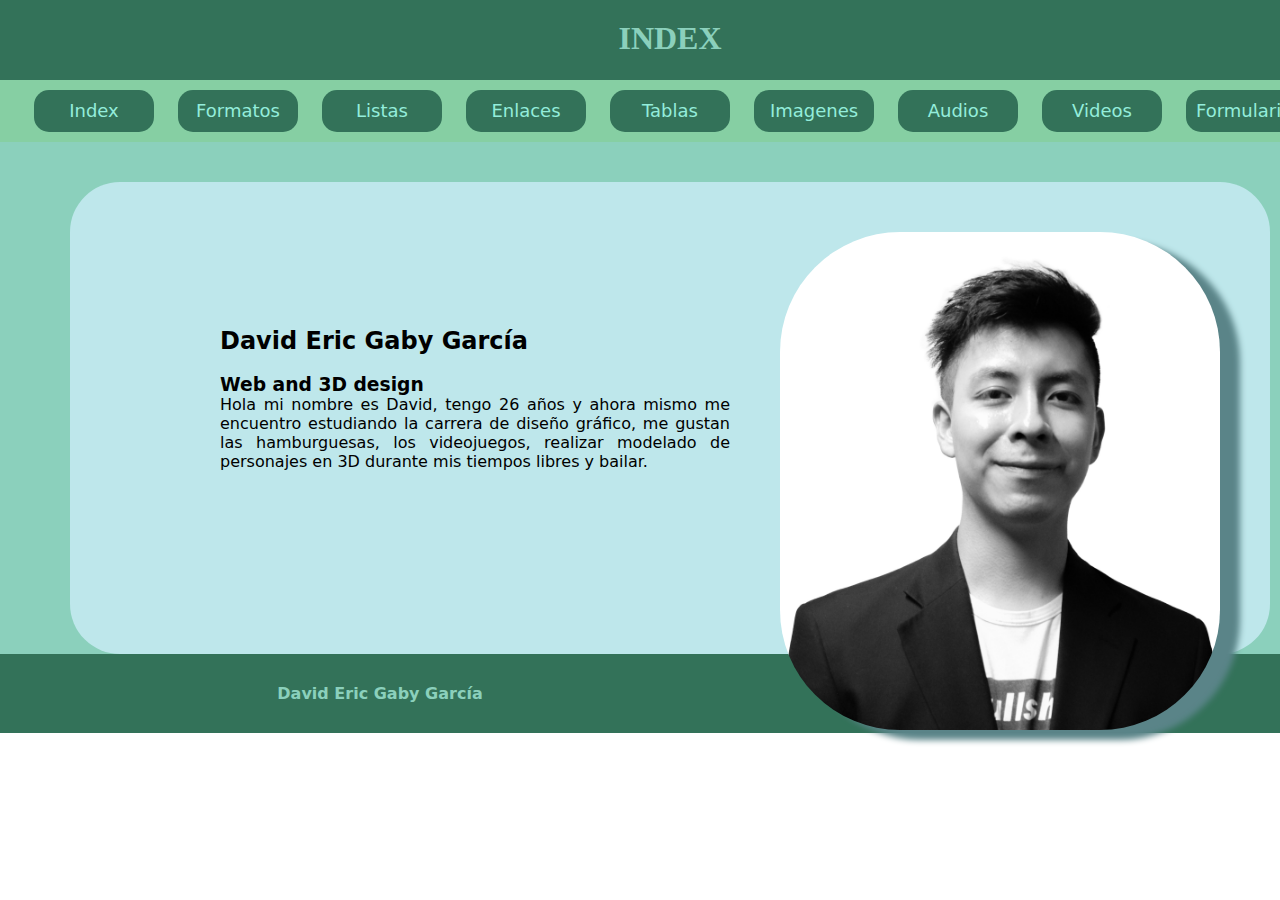
<file: index.html>
<!doctype html>
<html>
<head>
<meta charset="utf-8">
<title>Index</title>
	<link href="css/style_page.css" rel="stylesheet" type="text/css">
</head>
<body>
	<header>
		<h1>INDEX</h1>
	</header>
	<main>
		<nav>
		<ul id="menu_ext">
				<li><a href="index.html" class="menuf">Index</a></li>
		  		<li><a href="html/Formatos_texto.html#formatos"  class="menuf">Formatos</a></li>
				<li><a href="html/Listas.html#listas"  class="menuf">Listas</a></li>
				<li><a href="html/Enlaces.html#enlaces"  class="menuf">Enlaces</a></li>
				<li><a href="html/Tablas.html#tablas" class="menuf">Tablas</a></li>
				<li><a href="html/Imagenes.html#imagenes" class="menuf">Imagenes</a></li>
				<li><a href="html/Audios.html#audios" class="menuf">Audios</a></li>
				<li><a href="html/Videos.html#videos" class="menuf">Videos</a></li>
				<li><a href="html/Formularios.html" class="menuf">Formularios</a></li>
			</ul>
		</nav>
		<a name="index"></a>
		<section class="box_1">
			<img src="imagenes/yo.jpg" id="yo" alt="Imagen en blanco y negro de David sonriendo">
			<br>
			<br>
			<br>
			<br>
			<br>
			
			<h2 class="descripcion">David Eric Gaby García</h2>
			
			<br>
			<h3 class="descripcion">Web and 3D design</h3>
			<p class="descripcion">
				Hola mi nombre es David, tengo 26 años y ahora mismo me encuentro estudiando la carrera de diseño gráfico, me gustan las hamburguesas, los videojuegos, realizar modelado de personajes en 3D durante mis tiempos libres y bailar.
			</p>
			<br>
			<br>
			<br>
			<br>
			<br>
			<br>
			<br>
			
		</section>
		
		<footer>
			<p>
				<b>David Eric Gaby García</b>
			</p>
		</footer>
	</main>
</body>
</html>
</file>
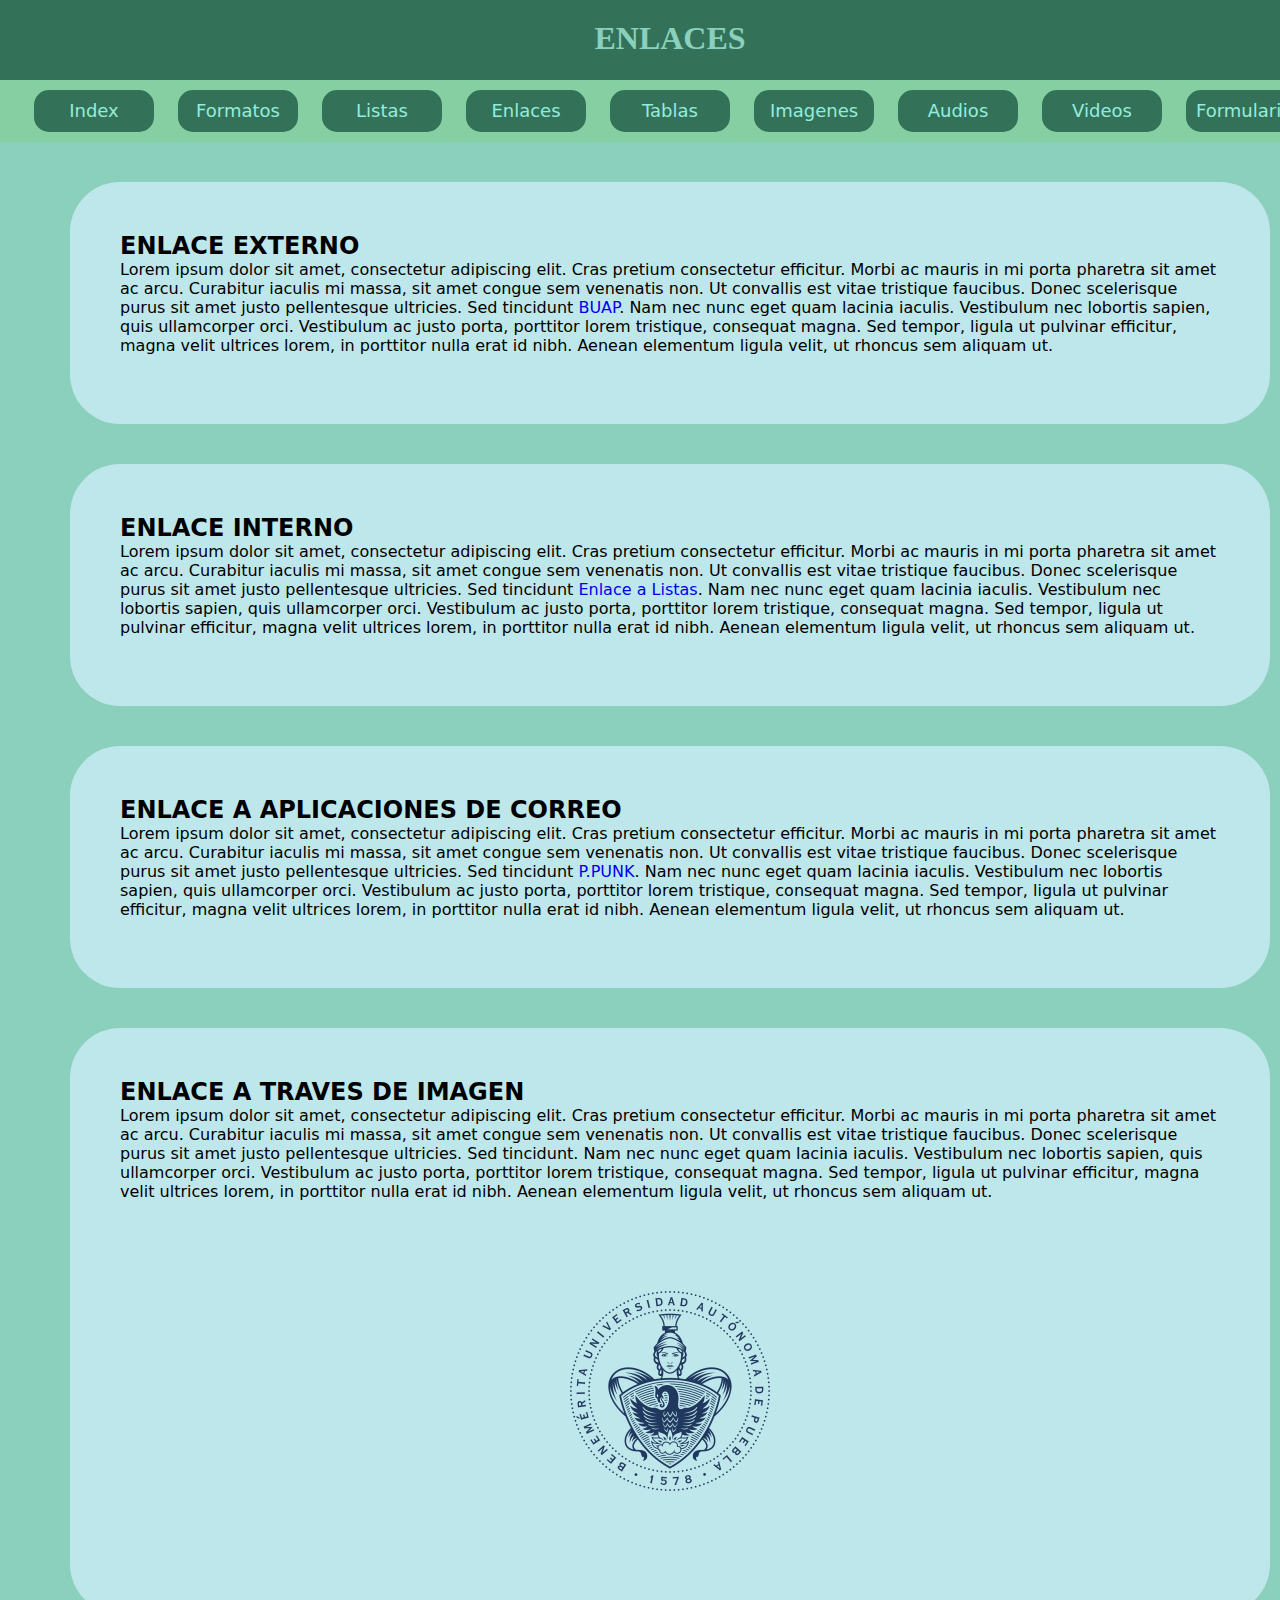
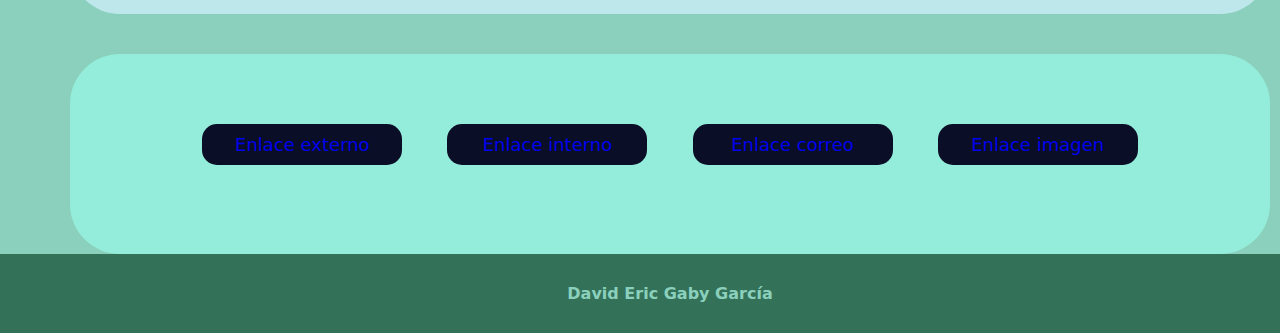
<file: html/Enlaces.html>
<!doctype html>
<html>
<head>
<meta charset="utf-8">
<title>Enlaces</title>
<link href="../css/style_page.css" rel="stylesheet" type="text/css">
</head>

<body>
	<a name="enlaces"></a>
	<header>
	<h1>ENLACES</h1>
	</header>
	<main>
		<nav>
			<ul id="menu_ext">
				<li><a href="../index.html" class="menuf">Index</a></li>
		  		<li><a href="../html/Formatos_texto.html#formatos"  class="menuf">Formatos</a></li>
				<li><a href="../html/Listas.html#listas"  class="menuf">Listas</a></li>
				<li><a href="../html/Enlaces.html#enlaces"  class="menuf">Enlaces</a></li>
				<li><a href="../html/Tablas.html#tablas" class="menuf">Tablas</a></li>
				<li><a href="../html/Imagenes.html#imagenes" class="menuf">Imagenes</a></li>
				<li><a href="../html/Audios.html#audios" class="menuf">Audios</a></li>
				<li><a href="../html/Videos.html#videos" class="menuf">Videos</a></li>
				<li><a href="../html/Formularios.html" class="menuf">Formularios</a></li>
			</ul>
		</nav>
		<a name="ext"></a>
		<section class="box_1">
			<h2>ENLACE EXTERNO</h2>
			<p>
				Lorem ipsum dolor sit amet, consectetur adipiscing elit. Cras pretium consectetur efficitur. Morbi ac mauris in mi porta pharetra sit amet ac arcu. Curabitur iaculis mi massa, sit amet congue sem venenatis non. Ut convallis est vitae tristique faucibus. Donec scelerisque purus sit amet justo pellentesque ultricies. Sed tincidunt <a href="https://www.buap.mx/" title="Benemerita Universidad Autonoma de Puebla" class="linkt">BUAP</a>. Nam nec nunc eget quam lacinia iaculis. Vestibulum nec lobortis sapien, quis ullamcorper orci. Vestibulum ac justo porta, porttitor lorem tristique, consequat magna. Sed tempor, ligula ut pulvinar efficitur, magna velit ultrices lorem, in porttitor nulla erat id nibh. Aenean elementum ligula velit, ut rhoncus sem aliquam ut.
			</p>
			<br>
		</section>
		<a name="int"></a>
		<section class="box_1">
			<h2>ENLACE INTERNO</h2>
			<p>
				Lorem ipsum dolor sit amet, consectetur adipiscing elit. Cras pretium consectetur efficitur. Morbi ac mauris in mi porta pharetra sit amet ac arcu. Curabitur iaculis mi massa, sit amet congue sem venenatis non. Ut convallis est vitae tristique faucibus. Donec scelerisque purus sit amet justo pellentesque ultricies. Sed tincidunt <a href="Listas.html" title="Enlace a Listas" class="linkt">Enlace a Listas</a>. Nam nec nunc eget quam lacinia iaculis. Vestibulum nec lobortis sapien, quis ullamcorper orci. Vestibulum ac justo porta, porttitor lorem tristique, consequat magna. Sed tempor, ligula ut pulvinar efficitur, magna velit ultrices lorem, in porttitor nulla erat id nibh. Aenean elementum ligula velit, ut rhoncus sem aliquam ut.
			</p>
			<br>
		</section>
		<a name="correo"></a>
		<section class="box_1">
			<h2>ENLACE A APLICACIONES DE CORREO</h2>
			<p>
				Lorem ipsum dolor sit amet, consectetur adipiscing elit. Cras pretium consectetur efficitur. Morbi ac mauris in mi porta pharetra sit amet ac arcu. Curabitur iaculis mi massa, sit amet congue sem venenatis non. Ut convallis est vitae tristique faucibus. Donec scelerisque purus sit amet justo pellentesque ultricies. Sed tincidunt <a href="mailto:p.punk.oficial@hotmail.com" title="Enviar correo a P. Punk" class="linkt">P.PUNK</a>. Nam nec nunc eget quam lacinia iaculis. Vestibulum nec lobortis sapien, quis ullamcorper orci. Vestibulum ac justo porta, porttitor lorem tristique, consequat magna. Sed tempor, ligula ut pulvinar efficitur, magna velit ultrices lorem, in porttitor nulla erat id nibh. Aenean elementum ligula velit, ut rhoncus sem aliquam ut.
			</p>
			<br>
		</section>
		<a name="imag"></a>
		<section class="box_1">
			<h2>ENLACE A TRAVES DE IMAGEN</h2>
			<p>
				Lorem ipsum dolor sit amet, consectetur adipiscing elit. Cras pretium consectetur efficitur. Morbi ac mauris in mi porta pharetra sit amet ac arcu. Curabitur iaculis mi massa, sit amet congue sem venenatis non. Ut convallis est vitae tristique faucibus. Donec scelerisque purus sit amet justo pellentesque ultricies. Sed tincidunt. Nam nec nunc eget quam lacinia iaculis. Vestibulum nec lobortis sapien, quis ullamcorper orci. Vestibulum ac justo porta, porttitor lorem tristique, consequat magna. Sed tempor, ligula ut pulvinar efficitur, magna velit ultrices lorem, in porttitor nulla erat id nibh. Aenean elementum ligula velit, ut rhoncus sem aliquam ut.
			</p>
			<section class="image">
				<a href="https://www.buap.mx/" title="Benemerita Universidad Autonoma de Puebla" class="linkt"><img src="../imagenes/BUAP.png" width="200px" height="200px" alt="Imagen BUAP"></a>	
			</section>
				
			<br>
		</section>
		<section class="box_2">
			<ul id="menu_int">
				<li><a href="#ext">Enlace externo</a></li>
				<li><a href="#int">Enlace interno</a></li>
				<li><a href="#correo">Enlace correo</a></li>
				<li><a href="#imag">Enlace imagen</a></li>
			</ul>
			<br>
		</section>
		
		<footer>
			<p><strong>David Eric Gaby García</strong>
			</p>
		</footer>
	</main>
	
</body>
</html>
</file>
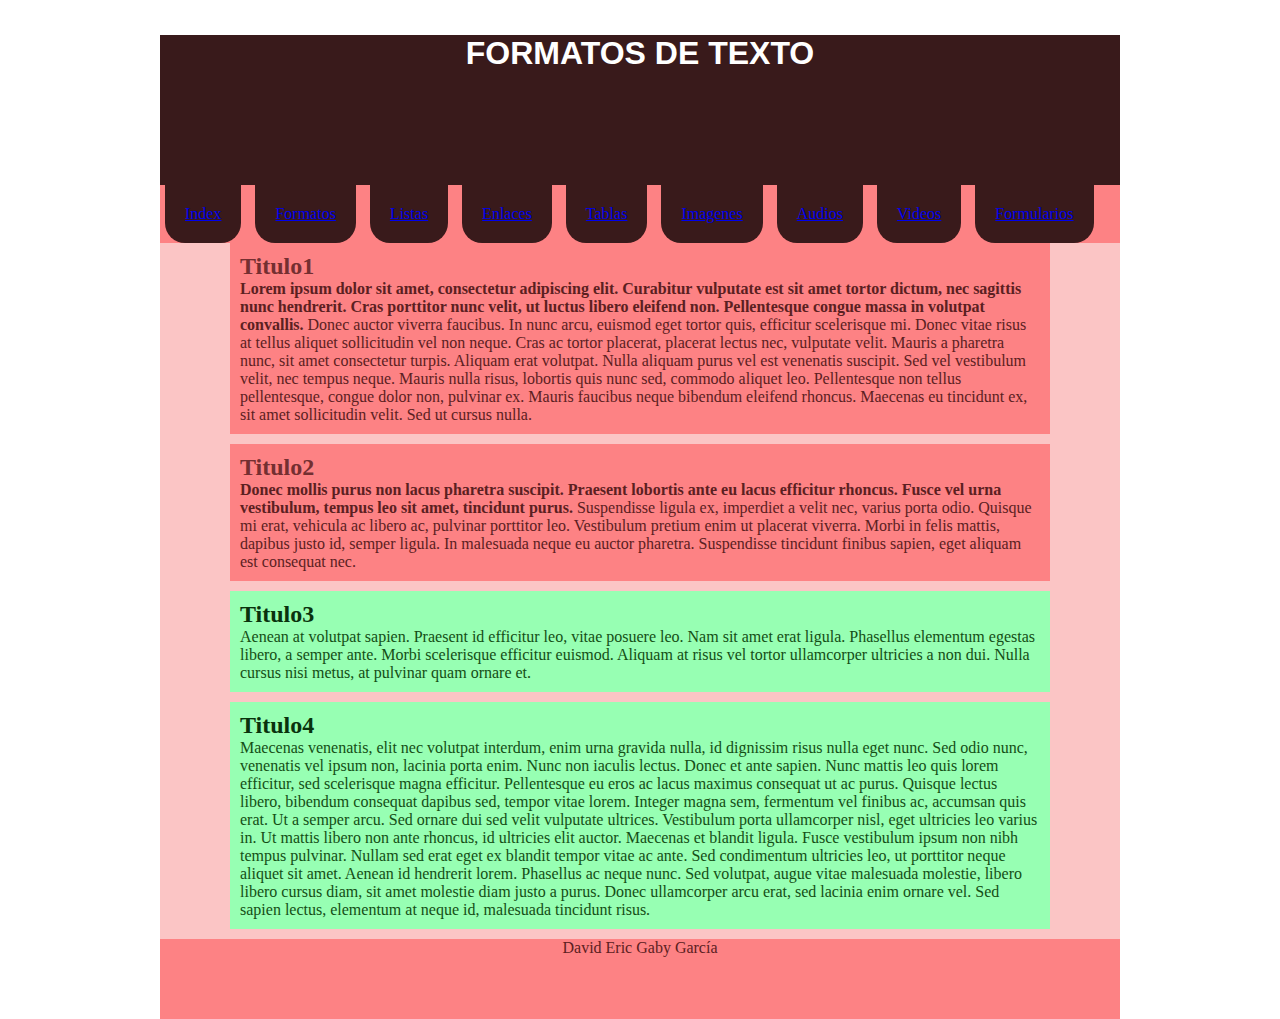
<file: html/Formatos_texto.html>
<!doctype html>
<html>
	<head>
		<meta charset="utf-8">
	<title>Formatos de texto</title>
		<style type= "text/css">
			
			p{
				color:green;
			}
			
			* {
  			    padding: 0;
   		   		margin: 0;
			}
			h2{
				color: red;
			}
			header{
				width: 960px;
				height: 150px;
				background-color: #391A1B;
				color: white;
				text-align: center;
			}
			h1{
				width: 500px;
				height: 80px;
				margin: 35px auto
				
			}
			header h1 b {
    			font-family: Gotham, "Helvetica Neue", Helvetica, Arial, sans-serif;
			}
			#enlaces_1 li b {
    			font-family: Gotham, "Helvetica Neue", Helvetica, Arial, sans-serif;
			}
			nav{
    			width: 960px;
    			height: auto;
    			background-color: #FD8284;
			}
			main{
   	 			width: 960px;
    			height: auto;
    			background-color: #FBC5C5;
			}
			footer{
				width: 960px;
				height: 80px;
				background-color: #D04C19;
				text-align: center;
			}
			header,nav,main,footer{
				margin-left: auto;
				margin-right: auto;
			}
			section{
				width: 800px;
				height: auto;
				background-color: #FF9C50;
				margin: 0px auto;
				margin-bottom: 10px;
				padding: 10px
			}
			
			.caja_1 {
    			background-color: #FD8284;
			}
			.caja_1 .titulo_1 {
    			color: #742F31;
			}
        	.texto_1 {
    			color: #5B2021;
			}
        	.caja_2 {
    			color: #74FF69;
    			background-color: #97FFB3;
			}
        	.texto_2 {
    			color: #144E15;
			}
        	.titulo_2 {
    			color: #09320D;
			}
        	#enlaces_1 {
			}
        	#enlaces_1 li {
    			display: inline-block;
    			margin-left: 5px;
    			margin-right: 5px;
    			background-color: #391A1B;
    			padding: 20px;
    			width: auto;
    			color: #FFFFFF;
    			border-bottom-left-radius: 20px;
    			border-bottom-right-radius: 20px;
			}
			.menu{
				color: white;
    			font-family: Gotham, "Helvetica Neue", Helvetica, Arial, sans-serif;
    			text-decoration: none;
			}
			
			.menu:hover{ 		
				color: #DA9;
				width: 100px;
				padding: 20px;
			}
        </style>
	</head>

	<body>
		<a name="formatos"></a>
		<header>
		<h1><b>FORMATOS DE TEXTO</b></h1>
		</header>
		<main>
			<nav>
			<ul id="enlaces_1">
				<li><a href="../index.html" class="menuf">Index</a></li>
				<li><a href="../html/Formatos_texto.html#formatos"  class="menuf">Formatos</a></li>
				<li><a href="../html/Listas.html#listas"  class="menuf">Listas</a></li>
				<li><a href="../html/Enlaces.html#enlaces"  class="menuf">Enlaces</a></li>
				<li><a href="../html/Tablas.html#tablas" class="menuf">Tablas</a></li>
				<li><a href="../html/Imagenes.html#imagenes" class="menuf">Imagenes</a></li>
				<li><a href="../html/Audios.html#audios" class="menuf">Audios</a></li>
				<li><a href="../html/Videos.html#videos" class="menuf">Videos</a></li>
				<li><a href="../html/Formularios.html" class="menuf">Formularios</a></li>
			</ul>
			</nav>
			
		  <section class="caja_1">
			<h2 class="titulo_1">Titulo1</h2>
			
			<p class="texto_1"><b>Lorem ipsum dolor sit amet, consectetur adipiscing elit. Curabitur vulputate est sit amet tortor dictum, nec sagittis nunc hendrerit. Cras porttitor nunc velit, ut luctus libero eleifend non. Pellentesque congue massa in volutpat convallis.</b> Donec auctor viverra faucibus. In nunc arcu, euismod eget tortor quis, efficitur scelerisque mi. Donec vitae risus at tellus aliquet sollicitudin vel non neque. Cras ac tortor placerat, placerat lectus nec, vulputate velit. Mauris a pharetra nunc, sit amet consectetur turpis. Aliquam erat volutpat. Nulla aliquam purus vel est venenatis suscipit. Sed vel vestibulum velit, nec tempus neque. Mauris nulla risus, lobortis quis nunc sed, commodo aliquet leo. Pellentesque non tellus pellentesque, congue dolor non, pulvinar ex. Mauris faucibus neque bibendum eleifend rhoncus. Maecenas eu tincidunt ex, sit amet sollicitudin velit. Sed ut cursus nulla.</p>
			</section>
			
			
			<section class="caja_1">
				<h2 class="titulo_1">Titulo2</h2>
				<p class="texto_1">
					<b>Donec mollis purus non lacus pharetra suscipit. Praesent lobortis ante eu lacus efficitur rhoncus. Fusce vel urna vestibulum, tempus leo sit amet, tincidunt purus.</b> Suspendisse ligula ex, imperdiet a velit nec, varius porta odio. Quisque mi erat, vehicula ac libero ac, pulvinar porttitor leo. Vestibulum pretium enim ut placerat viverra. Morbi in felis mattis, dapibus justo id, semper ligula. In malesuada neque eu auctor pharetra. Suspendisse tincidunt finibus sapien, eget aliquam est consequat nec.
				</p>
				
			</section>
						
			<section class="caja_2">
				<h2 class="titulo_2">Titulo3</h2>
				<p class="texto_2">
					Aenean at volutpat sapien. Praesent id efficitur leo, vitae posuere leo. Nam sit amet erat ligula. Phasellus elementum egestas libero, a semper ante. Morbi scelerisque efficitur euismod. Aliquam at risus vel tortor ullamcorper ultricies a non dui. Nulla cursus nisi metus, at pulvinar quam ornare et.
				</p>
				
			</section>
			
			<section class="caja_2">
				<h2 class="titulo_2">Titulo4</h2>
				<p class="texto_2">
					Maecenas venenatis, elit nec volutpat interdum, enim urna gravida nulla, id dignissim risus nulla eget nunc. Sed odio nunc, venenatis vel ipsum non, lacinia porta enim. Nunc non iaculis lectus. Donec et ante sapien. Nunc mattis leo quis lorem efficitur, sed scelerisque magna efficitur. Pellentesque eu eros ac lacus maximus consequat ut ac purus. Quisque lectus libero, bibendum consequat dapibus sed, tempor vitae lorem. Integer magna sem, fermentum vel finibus ac, accumsan quis erat. Ut a semper arcu. Sed ornare dui sed velit vulputate ultrices. Vestibulum porta ullamcorper nisl, eget ultricies leo varius in.

					Ut mattis libero non ante rhoncus, id ultricies elit auctor. Maecenas et blandit ligula. Fusce vestibulum ipsum non nibh tempus pulvinar. Nullam sed erat eget ex blandit tempor vitae ac ante. Sed condimentum ultricies leo, ut porttitor neque aliquet sit amet. Aenean id hendrerit lorem. Phasellus ac neque nunc. Sed volutpat, augue vitae malesuada molestie, libero libero cursus diam, sit amet molestie diam justo a purus. Donec ullamcorper arcu erat, sed lacinia enim ornare vel. Sed sapien lectus, elementum at neque id, malesuada tincidunt risus.
				</p>
				
			</section>
			<footer class="caja_1"><p class="texto_1">David Eric Gaby García</p></footer>
		</main>
		
	</body>
</html>
</file>
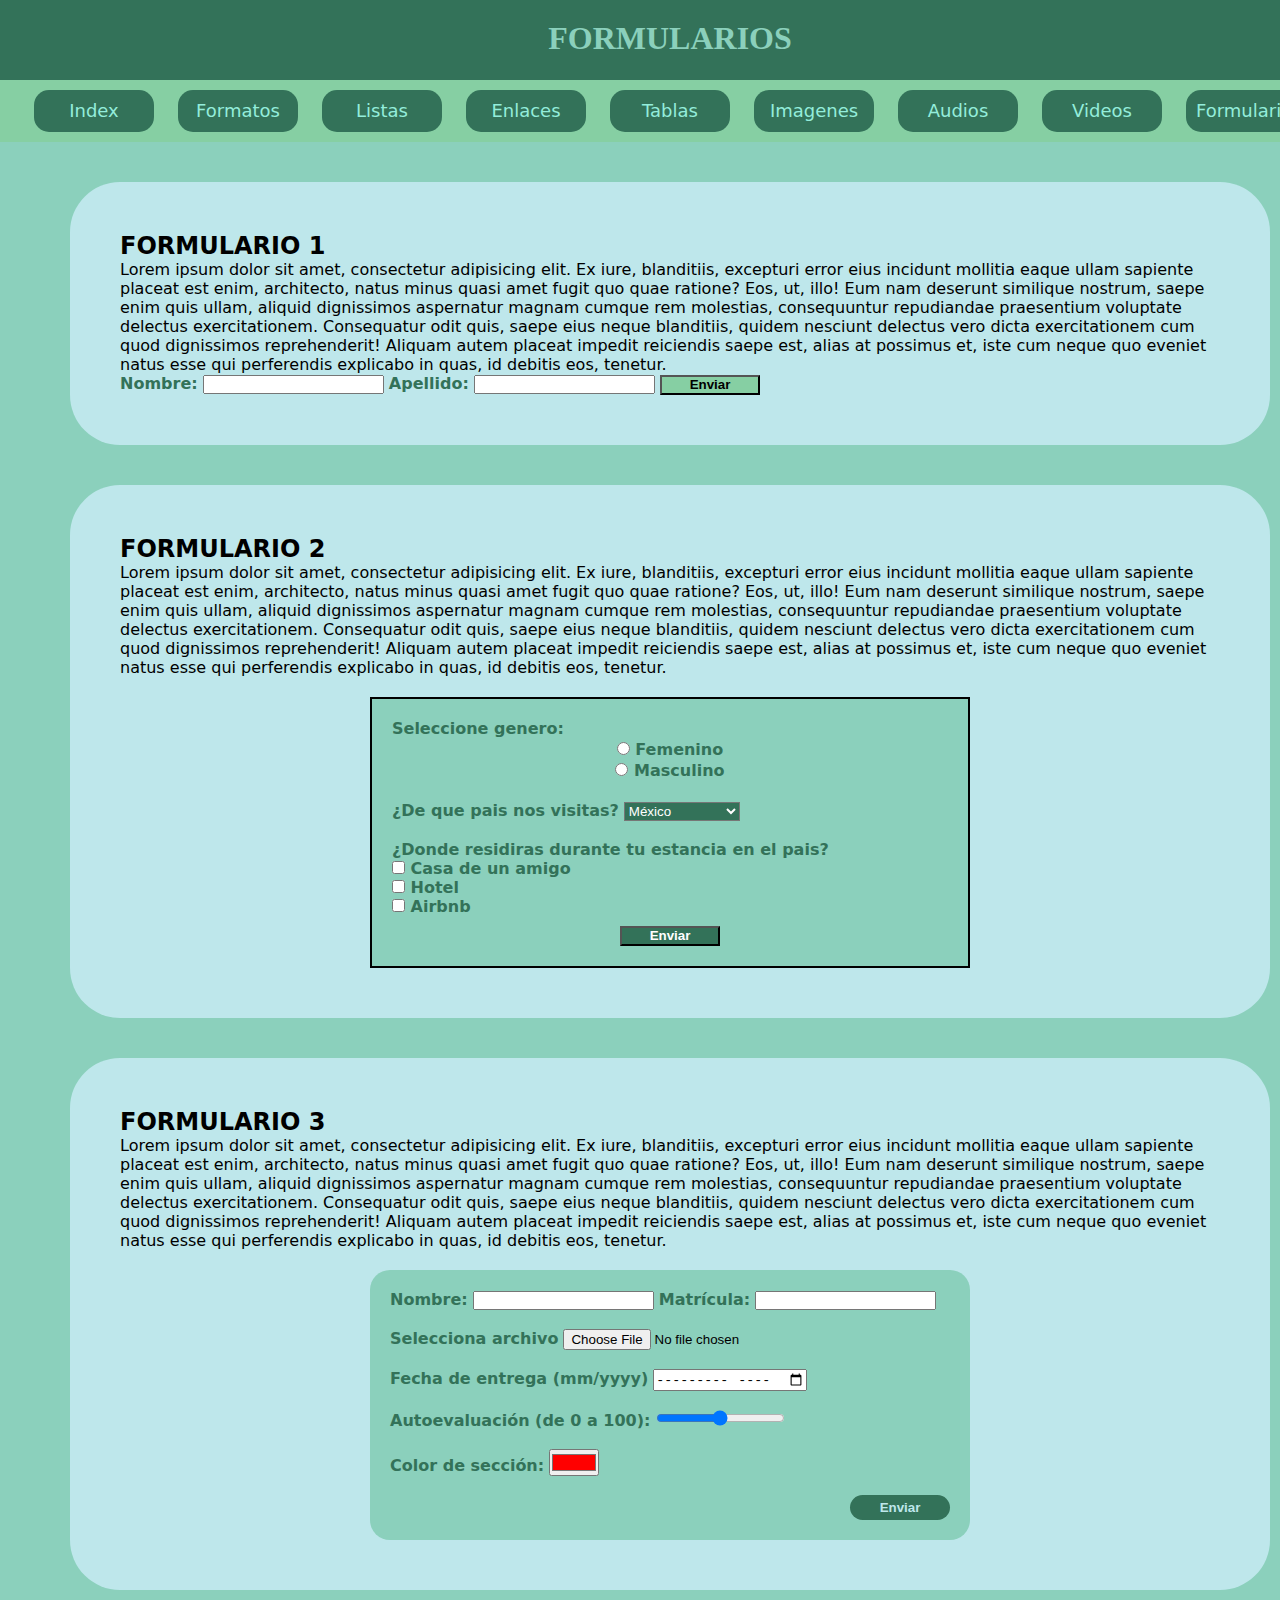
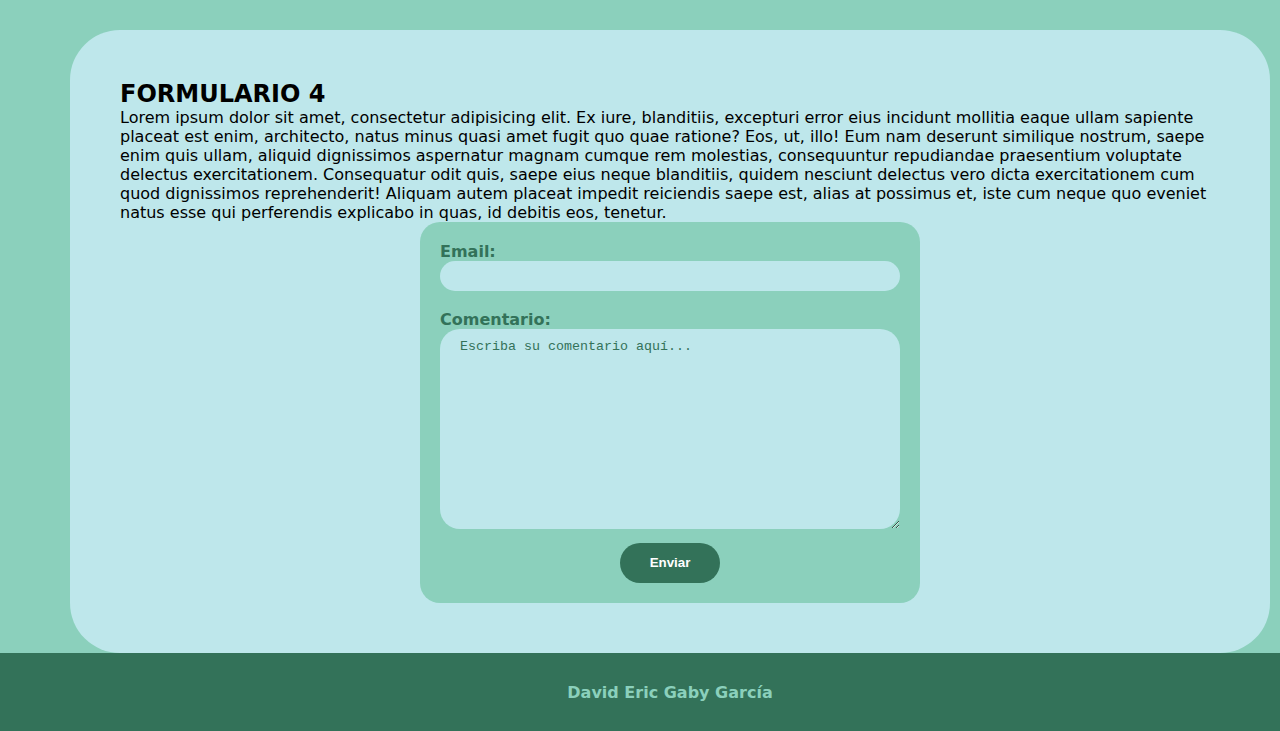
<file: html/Formularios.html>
<!doctype html>
<html>
<head>
<meta charset="utf-8">
<title>Formularios</title>
	<link href="../css/style_page.css" rel="stylesheet" type="text/css">
</head>
<body>
	<header>
		<h1>FORMULARIOS</h1>
	</header>
	<main>
		<nav>
		<ul id="menu_ext">
				<li><a href="../index.html" class="menuf">Index</a></li>
		  		<li><a href="../html/Formatos_texto.html#formatos"  class="menuf">Formatos</a></li>
				<li><a href="../html/Listas.html#listas"  class="menuf">Listas</a></li>
				<li><a href="../html/Enlaces.html#enlaces"  class="menuf">Enlaces</a></li>
				<li><a href="../html/Tablas.html#tablas" class="menuf">Tablas</a></li>
				<li><a href="../html/Imagenes.html#imagenes" class="menuf">Imagenes</a></li>
				<li><a href="../html/Audios.html#audios" class="menuf">Audios</a></li>
				<li><a href="../html/Videos.html#videos" class="menuf">Videos</a></li>
				<li><a href="../html/Formularios.html" class="menuf">Formularios</a></li>
			</ul>
		</nav>
		<a name="formulario"></a>
		<section class="box_1">
		  <h2>FORMULARIO 1</h2>
			<p>
				Lorem ipsum dolor sit amet, consectetur adipisicing elit. Ex iure, blanditiis, excepturi error eius incidunt mollitia eaque ullam sapiente placeat est enim, architecto, natus minus quasi amet fugit quo quae ratione? Eos, ut, illo! Eum nam deserunt similique nostrum, saepe enim quis ullam, aliquid dignissimos aspernatur magnam cumque rem molestias, consequuntur repudiandae praesentium voluptate delectus exercitationem. Consequatur odit quis, saepe eius neque blanditiis, quidem nesciunt delectus vero dicta exercitationem cum quod dignissimos reprehenderit! Aliquam autem placeat impedit reiciendis saepe est, alias at possimus et, iste cum neque quo eveniet natus esse qui perferendis explicabo in quas, id debitis eos, tenetur.
			</p>
			
			<form id="form1" name="form1" method="get" action="Procesamiento.html">
				
			  <label for="nombre">Nombre:</label>
				<input type="text" name="nombre" id="nombre">
				<label for="nombre">Apellido:</label>
			  <input type="text" name="apellido" id="apellido">
			  <input type="submit" name="submit" value="Enviar">
					   
			</form>
				  
		</section>
		
		<section class="box_1">
		  <h2>FORMULARIO 2</h2>
			<p>
				Lorem ipsum dolor sit amet, consectetur adipisicing elit. Ex iure, blanditiis, excepturi error eius incidunt mollitia eaque ullam sapiente placeat est enim, architecto, natus minus quasi amet fugit quo quae ratione? Eos, ut, illo! Eum nam deserunt similique nostrum, saepe enim quis ullam, aliquid dignissimos aspernatur magnam cumque rem molestias, consequuntur repudiandae praesentium voluptate delectus exercitationem. Consequatur odit quis, saepe eius neque blanditiis, quidem nesciunt delectus vero dicta exercitationem cum quod dignissimos reprehenderit! Aliquam autem placeat impedit reiciendis saepe est, alias at possimus et, iste cum neque quo eveniet natus esse qui perferendis explicabo in quas, id debitis eos, tenetur.
			</p>
			
			<form id="form2" name="form2" method="get" action="Procesamiento.html">
				
				<label>Seleccione genero:</label>
				
				<table class="texto_centrado tabla_centrar">
					<tr>
						<td>
							<label>
							<input type="radio" name="Genero" value="fem" id="Genero_0"> Femenino</label>
						</td>
					</tr>
					<tr>
						<td>
							<label >
							<input type="radio" name="Genero" value="masc" id="Genero_1"> Masculino</label>
						</td>
					</tr>
				</table>
				<br>
				<label>¿De que pais nos visitas?</label>
			
				<select name="pais" id="pais">
					<option value="mx">México</option>
					<option value="es">España</option>
					<option value="eu">Estados Unidos</option>
					<option value="can">Canadá</option>
				</select>
				<br><br>
				<label>¿Donde residiras durante tu estancia en el pais?</label>
				<br>
				<label>
					<input type="checkbox" name="residencia_temporal" value="domicilio_particular" id="residencia_temporal_0"> Casa de un amigo</label>
				<br>
				<label>
					<input type="checkbox" name="residencia_temporal" value="hotel" id="residencia_temporal_1"> Hotel</label>
				<br>
				<label>
					<input type="checkbox" name="residencia_temporal" value="airbnb" id="residencia_temporal_2"> Airbnb</label>
				
				<input type="submit" name="submit2" id="submit2" Value="Enviar">
				
			</form>
				  
		</section>
		
		<section class="box_1">
		  <h2>FORMULARIO 3</h2>
			<p>
				Lorem ipsum dolor sit amet, consectetur adipisicing elit. Ex iure, blanditiis, excepturi error eius incidunt mollitia eaque ullam sapiente placeat est enim, architecto, natus minus quasi amet fugit quo quae ratione? Eos, ut, illo! Eum nam deserunt similique nostrum, saepe enim quis ullam, aliquid dignissimos aspernatur magnam cumque rem molestias, consequuntur repudiandae praesentium voluptate delectus exercitationem. Consequatur odit quis, saepe eius neque blanditiis, quidem nesciunt delectus vero dicta exercitationem cum quod dignissimos reprehenderit! Aliquam autem placeat impedit reiciendis saepe est, alias at possimus et, iste cum neque quo eveniet natus esse qui perferendis explicabo in quas, id debitis eos, tenetur.
			</p>
			
			<form id="form3" name="form3" method="get" action="Procesamiento.html">
				
			  	<label for="usuario">Nombre:</label>
				<input type="text" name="usuario" id="usuario">
				<label for="contraseña">Matrícula:</label>
				<input type="text" name="contraseña" id="contraseña">
				<br><br>
				
				<label for="miarchivo">Selecciona archivo</label>
				<input type="file" id="miarchivo" name="miarchivo">
				<br><br>
				<label for="cumpleaños">Fecha de entrega (mm/yyyy)</label>
				<input type="month" id="month" name="month">
				<br><br>
				<label for="cal">Autoevaluación (de 0 a 100):</label>
				<input type="range" id="cal" min="0" max="100">
				<br><br>
				<label for="color">Color de sección:</label>
				<input type="color" name="color" value="#ff0000">
				<br><br>
				<input type="submit" value="Enviar" id="submit3">
			</form>
				  
		</section>
		
	  <section class="box_1">
		  <h2>FORMULARIO 4</h2>
			<p>
				Lorem ipsum dolor sit amet, consectetur adipisicing elit. Ex iure, blanditiis, excepturi error eius incidunt mollitia eaque ullam sapiente placeat est enim, architecto, natus minus quasi amet fugit quo quae ratione? Eos, ut, illo! Eum nam deserunt similique nostrum, saepe enim quis ullam, aliquid dignissimos aspernatur magnam cumque rem molestias, consequuntur repudiandae praesentium voluptate delectus exercitationem. Consequatur odit quis, saepe eius neque blanditiis, quidem nesciunt delectus vero dicta exercitationem cum quod dignissimos reprehenderit! Aliquam autem placeat impedit reiciendis saepe est, alias at possimus et, iste cum neque quo eveniet natus esse qui perferendis explicabo in quas, id debitis eos, tenetur.
			</p>
			
		<form id="form4" name="form4" method="get" action="Procesamiento.html">
				
			  	<label for="email">Email:</label>
				<br>
				<input type="text" name="email" id="email">
				<br><br>
				<label for="textarea">Comentario:</label>
				<br>
				<textarea name="textarea" id="textarea" >Escriba su comentario aquí...</textarea>
				
				<input type="submit" name="submit4" id="submit4" Value="Enviar">
			</form>
				  
		</section>
		
		<footer>
			<p>
				<b>David Eric Gaby García</b>
			</p>
		</footer>
	</main>
</body>
</html>
</file>
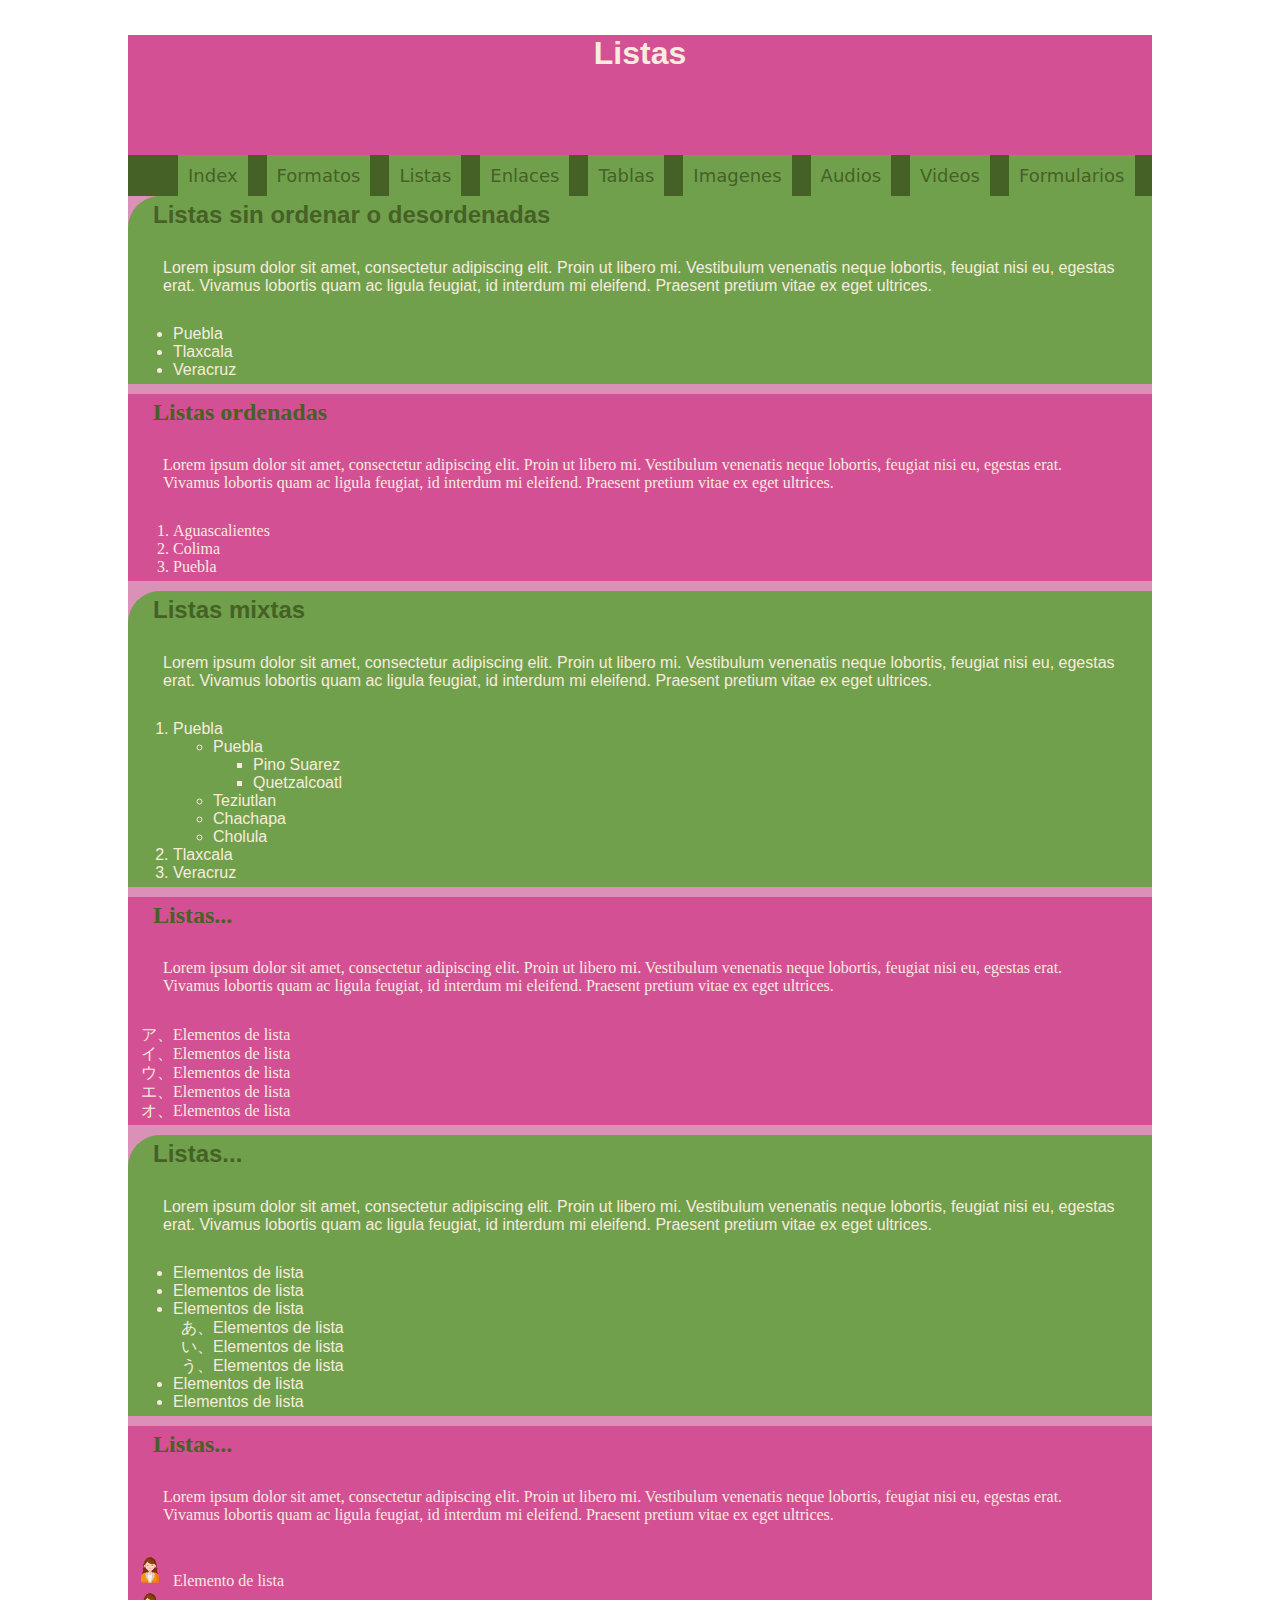
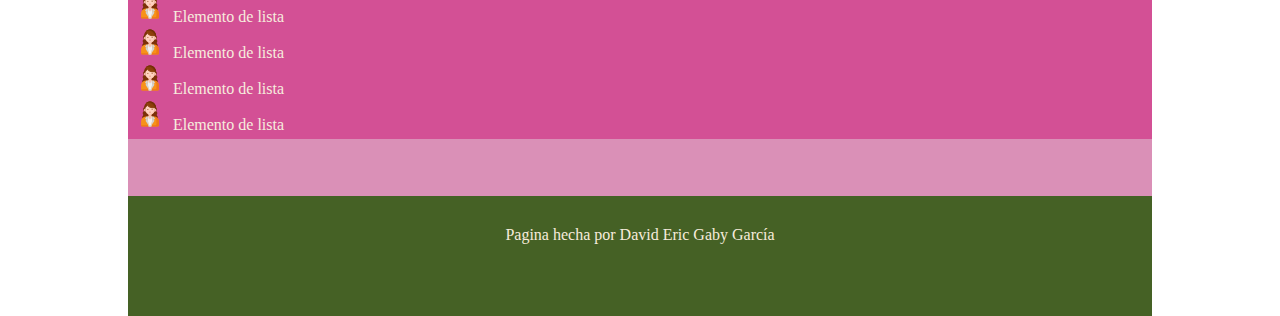
<file: html/Listas.html>
<!doctype html>
<html>
<head>
<meta charset="utf-8">
<title>Listas</title>
	<style type="text/css">
		li{
			color:#F7ECDD;
		}
		p{
    		padding-top: 30px;
    		padding-right: 30px;
    		padding-left: 30px;
    		padding-bottom: 30px;
    		color: #F7ECDD;
		}
		h1{
    		width: 700px;
    		height: 80px;
    		margin: 35px auto;
    		font-family: Gotham, "Helvetica Neue", Helvetica, Arial, sans-serif;
		}
		h2{
    		color: #456125;
    		padding-left: 20px;
		}
		header{
			width: 1024px;
			height: 120px;
			background-color: #D35095;
			color: #F7ECDD;
			text-align: center;
		}
		nav{
    		width: 1024px;
    		height: auto;
    		background-color: #456125;
    		color: #F7ECDD;
		}
		main{
   			 width: 1024px;
   			 height: 1600px;
   			 background-color: #DA90B7;
			 margin-top: 0px;
   			 padding-bottom: auto;
		}
		section{
    		width: auto;
    		height: auto;
    		background-color: #456125;
    		margin: 0px auto;
    		margin-bottom: 10px;
    		padding: 5px;
		}
		footer{
    		width: 1024px;
    		height: 120px;
    		background-color: #456125;
    		text-align: center;
		}
		header,nav,main,footer{
			margin-left: auto;
			margin-right: auto;
		}
		.box_u {
    		background-color: #71A04D;
    		font-family: Gotham, "Helvetica Neue", Helvetica, Arial, sans-serif;
    		border-top-left-radius: 32px;
		}
		ul {
    		padding: 100;
		}
    		.box_class {
    		background-color: #D35095;
		}
    	#lista_u {
		}
    		.box_class #lista_u li {
    		list-style-type: katakana;
		}
		.box_u #lista_dos {
		}
		.box_u #Sublista_uno li {
    		list-style-type: hiragana;
		}
    	#lista_tres {
		}
    	.box_class #lista_tres li {
    		list-style-image: url("/imagenes/persona-soltera.png");
		}
    	#navegador {
			
		}
    	#navegador li {
    		height: auto;
    		list-style-type: none;
    		display: inline-block;
    		margin-left: 10px;
    		padding: 10px;
    		margin-right: 5px;
    		color: #4E1803;
    		background-color: #71A04D;
		}
		#navegador li a:link{
			color: #456125;
			text-decoration: none;
			font-size: 18px;
			font-family: "Lucida Grande", "Lucida Sans Unicode", "Lucida Sans", "DejaVu Sans", Verdana, "sans-serif";
			
		}
		#navegador li a:hover{
			color: #DA90B7;
			width: 100px;
			height: auto;
			font-size: 20px;
			text-align: center;
			padding: 20px;
			text-decoration: none;
		}
    	ol {
    		padding: 30;
		}
		
		* {
    	margin: 0;
		}
    </style>	
</head>

<body>
	<a name="listas"></a>
<header>
		<h1>Listas</h1>
	</header>
	<nav>
	<ul id="navegador">
				<li><a href="../index.html" class="menuf">Index</a></li>
		  		<li><a href="../html/Formatos_texto.html#formatos"  class="menuf">Formatos</a></li>
				<li><a href="../html/Listas.html#listas"  class="menuf">Listas</a></li>
				<li><a href="../html/Enlaces.html#enlaces"  class="menuf">Enlaces</a></li>
				<li><a href="../html/Tablas.html#tablas" class="menuf">Tablas</a></li>
				<li><a href="../html/Imagenes.html#imagenes" class="menuf">Imagenes</a></li>
				<li><a href="../html/Audios.html#audios" class="menuf">Audios</a></li>
				<li><a href="../html/Videos.html#videos" class="menuf">Videos</a></li>
				<li><a href="../html/Formularios.html" class="menuf">Formularios</a></li>
		
	</ul>
	</nav>
<main>
	<a name="listas"></a>
  <section class="box_u">
		<h2>Listas sin ordenar o desordenadas</h2>
		<p>Lorem ipsum dolor sit amet, consectetur adipiscing elit. Proin ut libero mi. Vestibulum venenatis neque lobortis, feugiat nisi eu, egestas erat. Vivamus lobortis quam ac ligula feugiat, id interdum mi eleifend. Praesent pretium vitae ex eget ultrices. </p>
		<ul>
			<li>Puebla</li>
			<li>Tlaxcala</li>
			<li>Veracruz</li>
		</ul>
	</section>
		
	<section class="box_class">
		<h2>Listas ordenadas</h2>
		<p>Lorem ipsum dolor sit amet, consectetur adipiscing elit. Proin ut libero mi. Vestibulum venenatis neque lobortis, feugiat nisi eu, egestas erat. Vivamus lobortis quam ac ligula feugiat, id interdum mi eleifend. Praesent pretium vitae ex eget ultrices. </p>
		<ol>
			<li>Aguascalientes</li>
			<li>Colima</li>
			<li>Puebla</li>
		</ol>
	</section>
		
	<section class="box_u">
		<h2>Listas mixtas</h2>
		<p>Lorem ipsum dolor sit amet, consectetur adipiscing elit. Proin ut libero mi. Vestibulum venenatis neque lobortis, feugiat nisi eu, egestas erat. Vivamus lobortis quam ac ligula feugiat, id interdum mi eleifend. Praesent pretium vitae ex eget ultrices. </p>
		<ol>
			<li>Puebla</li>
				<ul>
					<li>Puebla</li>
						<ul>
							<li>Pino Suarez</li>
							<li>Quetzalcoatl</li>
						</ul>
					<li>Teziutlan</li>
					<li>Chachapa</li>
					<li>Cholula</li>
				</ul>
			<li>Tlaxcala</li>
			<li>Veracruz</li>
		</ol>
	</section>
	<section class="box_class">
		<h2>Listas...</h2>
		<p>Lorem ipsum dolor sit amet, consectetur adipiscing elit. Proin ut libero mi. Vestibulum venenatis neque lobortis, feugiat nisi eu, egestas erat. Vivamus lobortis quam ac ligula feugiat, id interdum mi eleifend. Praesent pretium vitae ex eget ultrices. </p>
		<ul id="lista_u">
			<li>Elementos de lista</li>
			<li>Elementos de lista</li>
			<li>Elementos de lista</li>
			<li>Elementos de lista</li>
			<li>Elementos de lista</li>
		</ul>
	</section>
  <section class="box_u">
	  <h2>Listas...</h2>
	  <p>Lorem ipsum dolor sit amet, consectetur adipiscing elit. Proin ut libero mi. Vestibulum venenatis neque lobortis, feugiat nisi eu, egestas erat. Vivamus lobortis quam ac ligula feugiat, id interdum mi eleifend. Praesent pretium vitae ex eget ultrices. </p>
	  <ul id="lista_dos">
	  	<li>Elementos de lista</li>
	  	<li>Elementos de lista</li>
	  	<li>Elementos de lista</li>
		  <ul id="Sublista_uno">
		  	<li>Elementos de lista</li>
		  	<li>Elementos de lista</li>
		  	<li>Elementos de lista</li>
		  </ul>
	  	<li>Elementos de lista</li>
	  	<li>Elementos de lista</li>
	  </ul>
  </section>
	<section class="box_class">
	  <h2>Listas...</h2>
	  <p>Lorem ipsum dolor sit amet, consectetur adipiscing elit. Proin ut libero mi. Vestibulum venenatis neque lobortis, feugiat nisi eu, egestas erat. Vivamus lobortis quam ac ligula feugiat, id interdum mi eleifend. Praesent pretium vitae ex eget ultrices. </p>
	  <ol id="lista_tres">
		<li>Elemento de lista</li>
		<li>Elemento de lista</li>
		<li>Elemento de lista</li>
		<li>Elemento de lista</li>
		<li>Elemento de lista</li>
	  </ol>
  </section>
	</main>
	<footer>
		<p>Pagina hecha por David Eric Gaby García</p>	
	</footer>
</body>
</html>
</file>
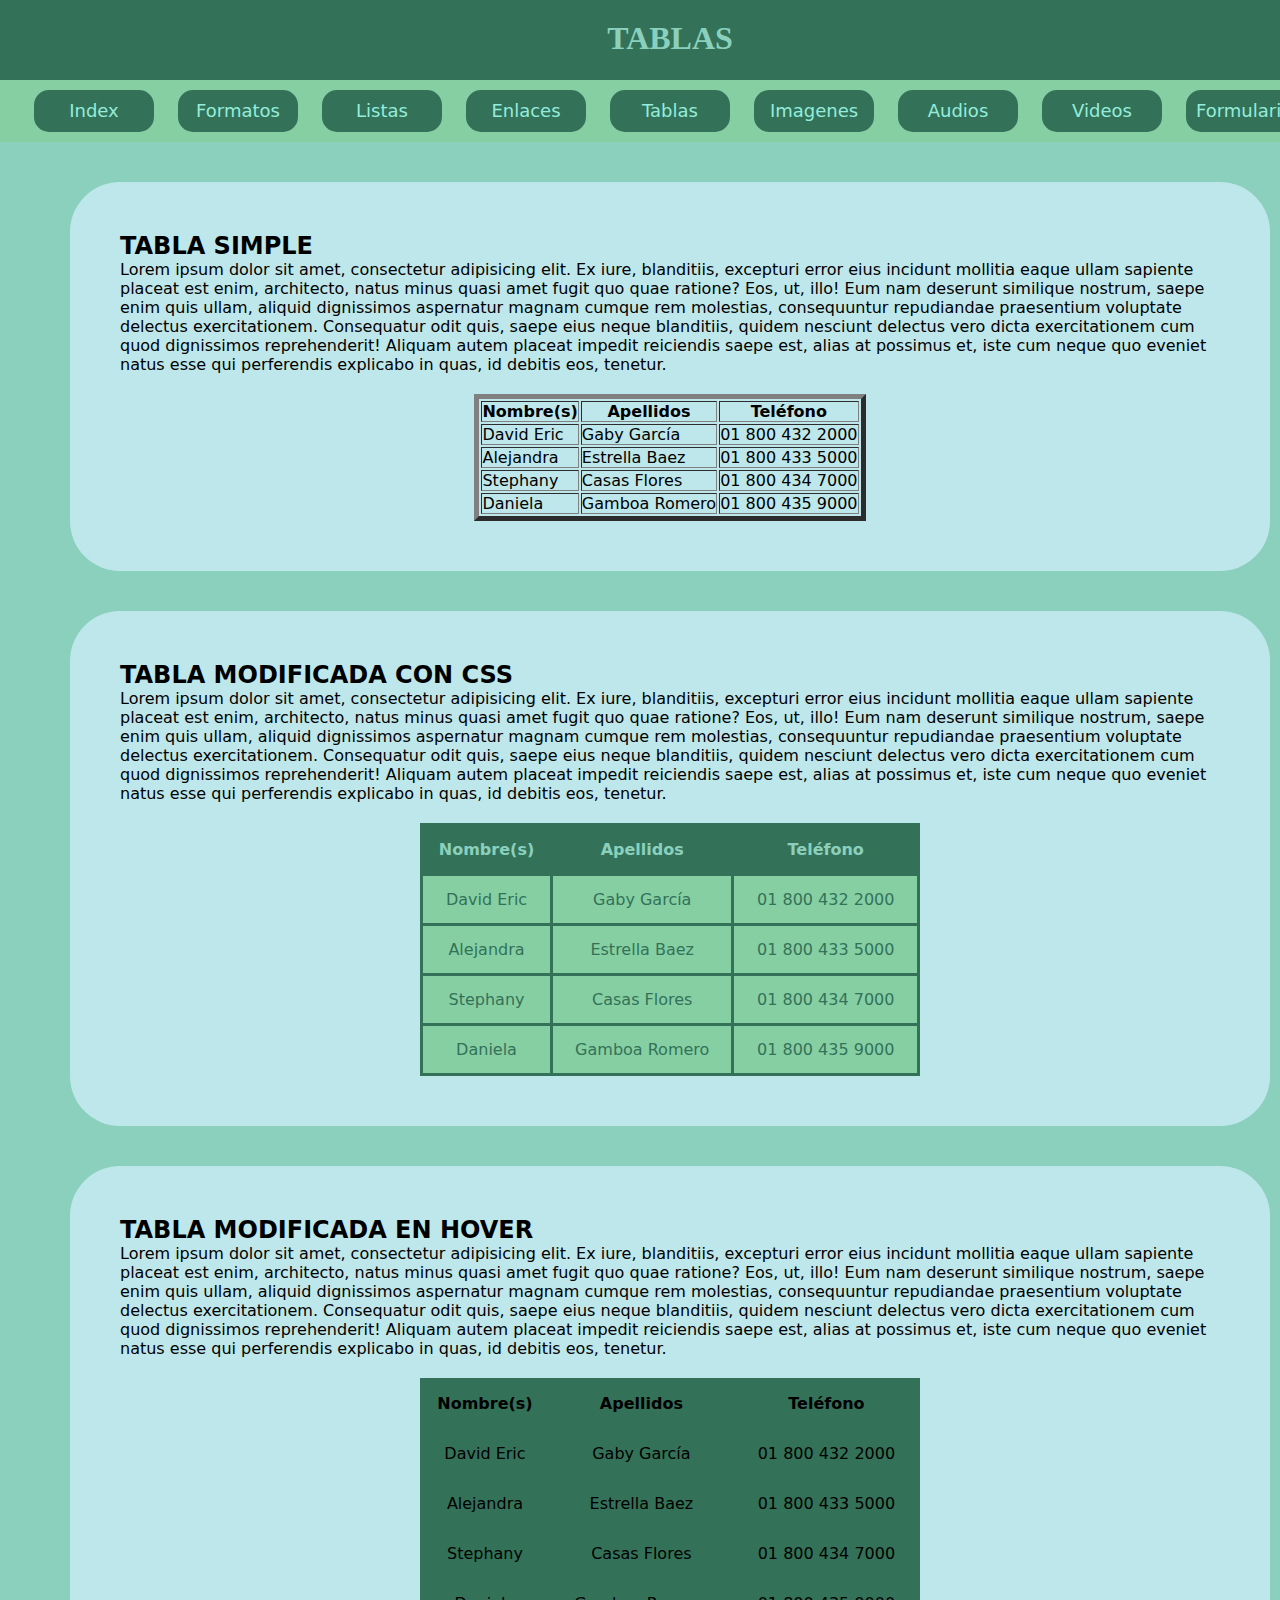
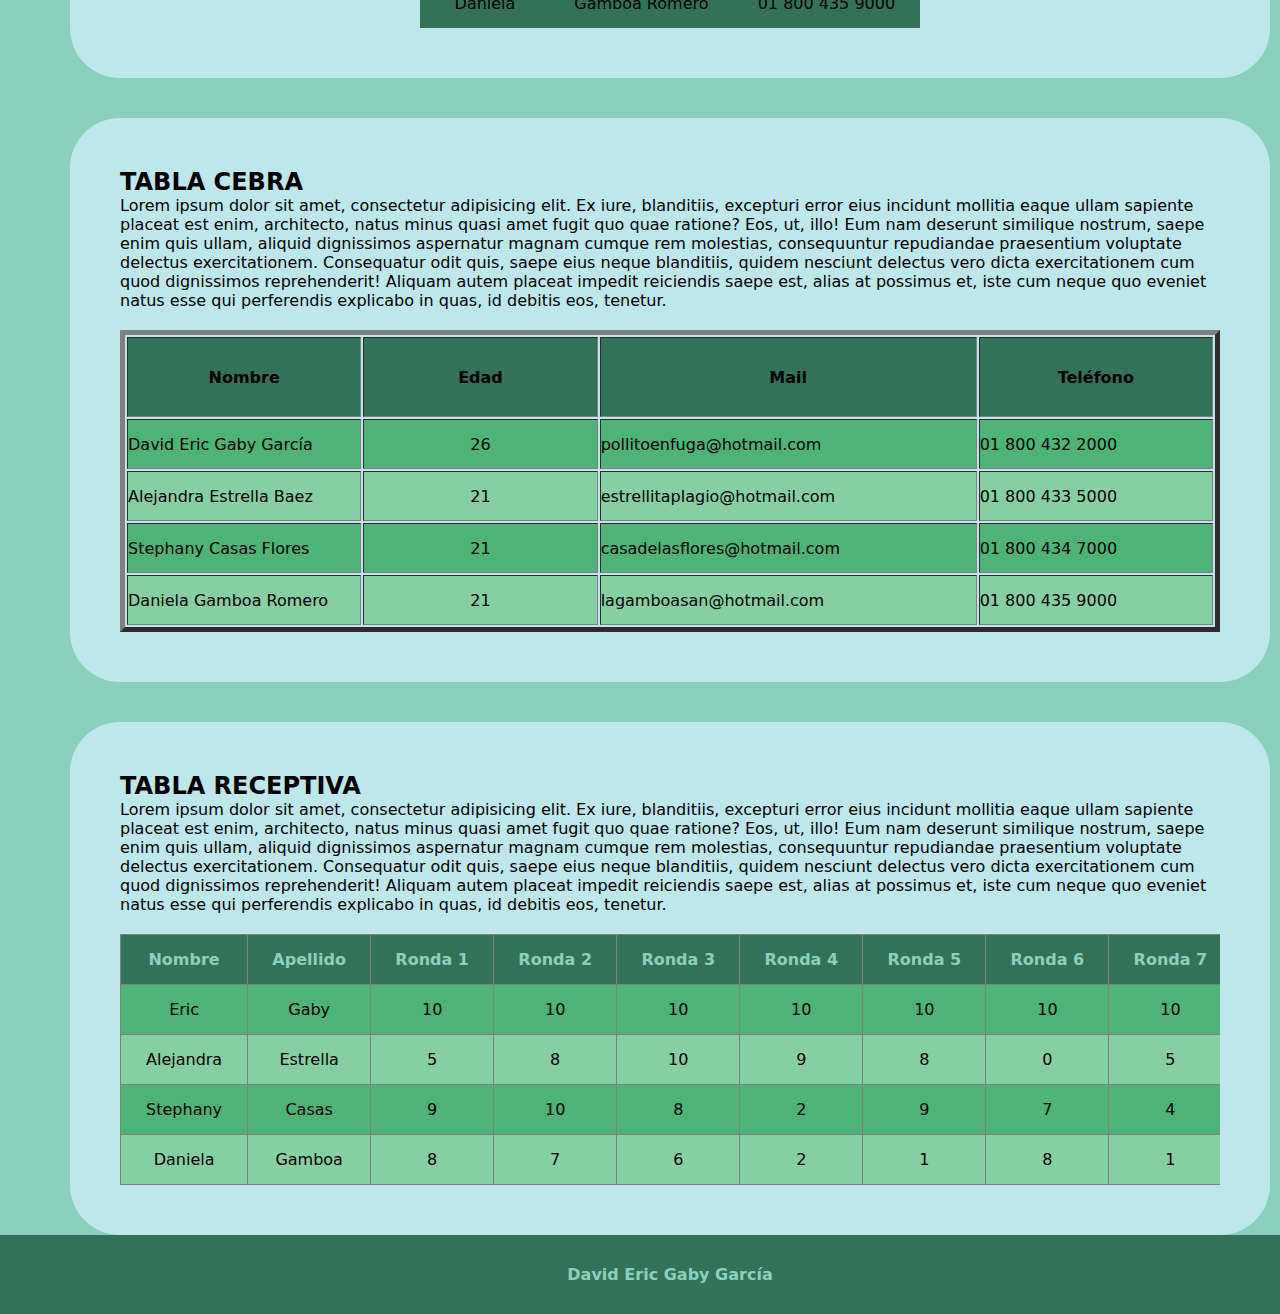
<file: html/Tablas.html>
<!doctype html>
<html>
<head>
<meta charset="utf-8">
<title>Tablas</title>
	<link href="../css/style_page.css" rel="stylesheet" type="text/css">
</head>
<body>
	<a name="tablas"></a>
	<header>
		<h1>TABLAS</h1>
	</header>
	<main>
		<nav>
		<ul id="menu_ext">
				<li><a href="../index.html" class="menuf">Index</a></li>
		  		<li><a href="../html/Formatos_texto.html#formatos"  class="menuf">Formatos</a></li>
				<li><a href="../html/Listas.html#listas"  class="menuf">Listas</a></li>
				<li><a href="../html/Enlaces.html#enlaces"  class="menuf">Enlaces</a></li>
				<li><a href="../html/Tablas.html#tablas" class="menuf">Tablas</a></li>
				<li><a href="../html/Imagenes.html#imagenes" class="menuf">Imagenes</a></li>
				<li><a href="../html/Audios.html#audios" class="menuf">Audios</a></li>
				<li><a href="../html/Videos.html#videos" class="menuf">Videos</a></li>
				<li><a href="../html/Formularios.html" class="menuf">Formularios</a></li>
			</ul>
		</nav>
		<section class="box_1">
			<h2>TABLA SIMPLE</h2>
			<p>
				Lorem ipsum dolor sit amet, consectetur adipisicing elit. Ex iure, blanditiis, excepturi error eius incidunt mollitia eaque ullam sapiente placeat est enim, architecto, natus minus quasi amet fugit quo quae ratione? Eos, ut, illo! Eum nam deserunt similique nostrum, saepe enim quis ullam, aliquid dignissimos aspernatur magnam cumque rem molestias, consequuntur repudiandae praesentium voluptate delectus exercitationem. Consequatur odit quis, saepe eius neque blanditiis, quidem nesciunt delectus vero dicta exercitationem cum quod dignissimos reprehenderit! Aliquam autem placeat impedit reiciendis saepe est, alias at possimus et, iste cum neque quo eveniet natus esse qui perferendis explicabo in quas, id debitis eos, tenetur.
			</p>
			<table border="5px" id="tabla_0">
				<thead>
					<tr>
						<th>Nombre(s)</th><th>Apellidos</th><th>Teléfono</th>
					</tr>
				</thead>
				<tbody>
					<tr>
						<td>David Eric</td>
						<td>Gaby García</td>
						<td>01 800 432 2000</td>
					</tr>
					<tr>
						<td>Alejandra</td>
						<td>Estrella Baez</td>
						<td>01 800 433 5000</td>
					</tr>
					<tr>
						<td>Stephany</td>
						<td>Casas Flores</td>
						<td>01 800 434 7000</td>
					</tr>
					<tr>
						<td>Daniela</td>
						<td>Gamboa Romero</td>
						<td>01 800 435 9000</td>
					</tr>
				</tbody>
			</table>
		</section>
		<section class="box_1">
			<h2>TABLA MODIFICADA CON CSS</h2>
			<p>
				Lorem ipsum dolor sit amet, consectetur adipisicing elit. Ex iure, blanditiis, excepturi error eius incidunt mollitia eaque ullam sapiente placeat est enim, architecto, natus minus quasi amet fugit quo quae ratione? Eos, ut, illo! Eum nam deserunt similique nostrum, saepe enim quis ullam, aliquid dignissimos aspernatur magnam cumque rem molestias, consequuntur repudiandae praesentium voluptate delectus exercitationem. Consequatur odit quis, saepe eius neque blanditiis, quidem nesciunt delectus vero dicta exercitationem cum quod dignissimos reprehenderit! Aliquam autem placeat impedit reiciendis saepe est, alias at possimus et, iste cum neque quo eveniet natus esse qui perferendis explicabo in quas, id debitis eos, tenetur.
			</p>
			<table id="tabla_1" >
				<thead>
					<tr>
						<th>Nombre(s)</th><th>Apellidos</th><th>Teléfono</th>
					</tr>
				</thead>
				<tbody>
					<tr>
						<td>David Eric</td>
						<td>Gaby García</td>
						<td>01 800 432 2000</td>
					</tr>
					<tr>
						<td>Alejandra</td>
						<td>Estrella Baez</td>
						<td>01 800 433 5000</td>
					</tr>
					<tr>
						<td>Stephany</td>
						<td>Casas Flores</td>
						<td>01 800 434 7000</td>
					</tr>
					<tr>
						<td>Daniela</td>
						<td>Gamboa Romero</td>
						<td>01 800 435 9000</td>
					</tr>
				</tbody>
			</table>
		</section>
		<section class="box_1">
			<h2>TABLA MODIFICADA EN HOVER</h2>
			<p>
				Lorem ipsum dolor sit amet, consectetur adipisicing elit. Ex iure, blanditiis, excepturi error eius incidunt mollitia eaque ullam sapiente placeat est enim, architecto, natus minus quasi amet fugit quo quae ratione? Eos, ut, illo! Eum nam deserunt similique nostrum, saepe enim quis ullam, aliquid dignissimos aspernatur magnam cumque rem molestias, consequuntur repudiandae praesentium voluptate delectus exercitationem. Consequatur odit quis, saepe eius neque blanditiis, quidem nesciunt delectus vero dicta exercitationem cum quod dignissimos reprehenderit! Aliquam autem placeat impedit reiciendis saepe est, alias at possimus et, iste cum neque quo eveniet natus esse qui perferendis explicabo in quas, id debitis eos, tenetur.
			</p>
			<table class="tabla_2">
				<thead>
					<tr>
						<th>Nombre(s)</th><th>Apellidos</th><th>Teléfono</th>
					</tr>
				</thead>
				<tbody>
					<tr>
						<td>David Eric</td>
						<td>Gaby García</td>
						<td>01 800 432 2000</td>
					</tr>
					<tr>
						<td>Alejandra</td>
						<td>Estrella Baez</td>
						<td>01 800 433 5000</td>
					</tr>
					<tr>
						<td>Stephany</td>
						<td>Casas Flores</td>
						<td>01 800 434 7000</td>
					</tr>
					<tr>
						<td>Daniela</td>
						<td>Gamboa Romero</td>
						<td>01 800 435 9000</td>
					</tr>
				</tbody>
			</table>
		</section>
		<section class="box_1">
			<h2>TABLA CEBRA</h2>
			<p>
				Lorem ipsum dolor sit amet, consectetur adipisicing elit. Ex iure, blanditiis, excepturi error eius incidunt mollitia eaque ullam sapiente placeat est enim, architecto, natus minus quasi amet fugit quo quae ratione? Eos, ut, illo! Eum nam deserunt similique nostrum, saepe enim quis ullam, aliquid dignissimos aspernatur magnam cumque rem molestias, consequuntur repudiandae praesentium voluptate delectus exercitationem. Consequatur odit quis, saepe eius neque blanditiis, quidem nesciunt delectus vero dicta exercitationem cum quod dignissimos reprehenderit! Aliquam autem placeat impedit reiciendis saepe est, alias at possimus et, iste cum neque quo eveniet natus esse qui perferendis explicabo in quas, id debitis eos, tenetur.
			</p>
			<table border="5px" class="tabla_3">
				<thead>
					<tr>
						<th>Nombre</th>
						<th>Edad</th>
						<th>Mail</th><th>Teléfono</th>
					</tr>
				</thead>
				<tbody>
					<tr>
						<td>David Eric Gaby García</td>
						<td class="edad">26</td>
						<td>pollitoenfuga@hotmail.com</td>
						<td>01 800 432 2000</td>
					</tr>
					<tr>
						<td>Alejandra Estrella Baez</td>
						<td class="edad">21</td>
						<td>estrellitaplagio@hotmail.com</td>
						<td>01 800 433 5000</td>
					</tr>
					<tr>
						<td>Stephany Casas Flores</td>
						<td class="edad">21</td>
						<td>casadelasflores@hotmail.com</td>
						<td>01 800 434 7000</td>
					</tr>
					<tr>
						<td>Daniela Gamboa Romero</td>
						<td class="edad">21</td>
						<td>lagamboasan@hotmail.com</td>
						<td>01 800 435 9000</td>
					</tr>
				</tbody>
			</table>
		</section>
	  <section class="box_1">
	    <h2>TABLA RECEPTIVA</h2>
	    <p>
				Lorem ipsum dolor sit amet, consectetur adipisicing elit. Ex iure, blanditiis, excepturi error eius incidunt mollitia eaque ullam sapiente placeat est enim, architecto, natus minus quasi amet fugit quo quae ratione? Eos, ut, illo! Eum nam deserunt similique nostrum, saepe enim quis ullam, aliquid dignissimos aspernatur magnam cumque rem molestias, consequuntur repudiandae praesentium voluptate delectus exercitationem. Consequatur odit quis, saepe eius neque blanditiis, quidem nesciunt delectus vero dicta exercitationem cum quod dignissimos reprehenderit! Aliquam autem placeat impedit reiciendis saepe est, alias at possimus et, iste cum neque quo eveniet natus esse qui perferendis explicabo in quas, id debitis eos, tenetur.
			</p>
		  <div class="overflow_x">
		  	<table border="1px" class="tabla_4">
				<thead>
					<tr>
						<th>Nombre</th>
						<th>Apellido</th>
					  	<th>Ronda 1</th>
						<th>Ronda 2</th>
						<th>Ronda 3</th>
						<th>Ronda 4</th>
						<th>Ronda 5</th>
						<th>Ronda 6</th>
						<th>Ronda 7</th>
						<th>Ronda 8</th>
						<th>Ronda 9</th>
						<th>Ronda 10</th>
					</tr>
				</thead>
				<tbody>
					<tr>
						<td>Eric</td>
					  	<td>Gaby </td>
						<td>10</td>
						<td>10</td>
						<td>10</td>
						<td>10</td>
						<td>10</td>
						<td>10</td>
						<td>10</td>
						<td>10</td>
						<td>10</td>
						<td>10</td>
					</tr>
					<tr>
						<td>Alejandra</td>
						<td>Estrella</td>
						<td>5</td>
						<td>8</td>
						<td>10</td>
						<td>9</td>
						<td>8</td>
						<td>0</td>
						<td>5</td>
						<td>7</td>
						<td>10</td>
						<td>8</td>
					</tr>
					<tr>
						<td>Stephany</td>
						<td>Casas</td>
						<td>9</td>
						<td>10</td>
						<td>8</td>
						<td>2</td>
						<td>9</td>
						<td>7</td>
						<td>4</td>
						<td>8</td>
						<td>8</td>
						<td>6</td>
					</tr>
					<tr>
						<td>Daniela</td>
						<td>Gamboa</td>
						<td>8</td>
						<td>7</td>
						<td>6</td>
						<td>2</td>
						<td>1</td>
						<td>8</td>
						<td>1</td>
						<td>9</td>
						<td>4</td>
						<td>8</td>
					</tr>
			  </tbody>
			</table>
		  </div>
		  
		</section>
		<footer>
			<p>
				<b>David Eric Gaby García</b>
			</p>
		</footer>
	</main>
</body>
</html>
</file>
<file: css/style_page.css>
@charset "utf-8";

h1{
	color: #8BD0BC;
	font-family: Impact, Haettenschweiler, "Franklin Gothic Bold", "Arial Black", "sans-serif";
	margin: 0px auto;
	text-align: center;
	width: 700px;
    height: 80px;
	padding: 20px;
}
header{
	width: 1340px;
	height: auto;
	background-color: #337259;
}
ul{
	text-align: center;
}
nav{
	width: 1340px;
	height: auto;
	background-color: #86CFA3;
}
main{
	width: 1340px;
	height: auto;
	background-color: #8BD0BC;	
}
section{
	font-family: "Lucida Grande", "Lucida Sans Unicode", "Lucida Sans", "DejaVu Sans", Verdana, "sans-serif";
	margin-left: auto;
	margin-right: auto;
	margin-bottom: 0px;
	margin-top: 40px;
	padding: 50px;
	border-radius: 50px;
}
footer{
	font-family: "Lucida Grande", "Lucida Sans Unicode", "Lucida Sans", "DejaVu Sans", Verdana, "sans-serif";
	color: #8BD0BC;
	width: 1340px;
	height: auto;
	background-color: #337259;
	text-align: center;
	padding: 30px;
}
label{
	color: #337259;
	font-weight: bold; 
}
#texto_centrado{
	margin-left: auto;
	margin-right: auto;
	display: block;
}
.box_1{
	width: 1200px;
	height: auto;
	background-color: #BEE7EB;	
}
.box_2{
	width: 1200px;
	height: auto;
	background-color: #94EDDB;
	
}
.linkt{
	text-decoration: none;
	font-family: "Lucida Grande", "Lucida Sans Unicode", "Lucida Sans", "DejaVu Sans", Verdana, "sans-serif"; 
}
.image{
	margin-left: 400px;
	margin-right: 400px;
}
#menu_int{
	
}
#menu_int li{
	color: #94EDDB;
	width: 200px;
	height: auto;
	background-color: #0B0E27;
	list-style-type: none;
	display: inline-block;
	margin: 20px;
	text-align: center;
	font-size: 18px;
	padding: 10px;
	border-radius: 15px;
}
#menu_int li a:link{
	text-decoration: none;
	font-size: 18px;
}
#menu_int li a:hover{
	color: #94EDDB;
	font-size: 20px;
	text-decoration: none;
	text-align: center;
	height: auto;
	padding: 15px;	
}
*{
	margin: 0px;
	padding: 0px;
	box-sizing: border-box;
}
.menuf{
	color: #94EDDB;
}
.menuf:hover{
	color: #CCFFFB;
}
#menu_ext{

}
#menu_ext li{
	color: #94EDDB;
	width: 120px;
	height: auto;
	background-color: #337259;
	list-style-type: none;
	display: inline-block;
	margin: 10px;
	text-align: center;
	font-size: 18px;
	padding: 10px;
	border-radius: 15px;
}
#menu_ext li a:link{
	color: #94EDDB;
	text-decoration: none;
	font-size: 18px;
	font-family: "Lucida Grande", "Lucida Sans Unicode", "Lucida Sans", "DejaVu Sans", Verdana, "sans-serif";
}
#menu_ext li a:hover{
	color: #94EDDB;
	width: 100px;
	height: auto;
	font-size: 20px;
	text-align: center;
	padding: 20px;
	text-decoration: none;
}
#tabla_0{
	margin-left: auto;
	margin-right: auto;
	margin-top: 20px;
}
#tabla_1{
	margin-left: auto;
	margin-right: auto;
	width: 500px;
	margin-top: 20px; 
	border-style: none;
	border-collapse: collapse;
}
#tabla_1 thead tr th{
	color: #8BD0BC;
	height: 50px;
	background-color: #337259;
	border-width: 3px;
	border-style: solid;
	border-color: #337259;
}
#tabla_1 tbody tr td{
	color: #337259;
	height: 50px;
	background-color: #86CFA3;
	text-align: center;
	border-width: 3px;
	border-style: solid;
	border-color: #337259;
	
}
.tabla_2{
	margin-left: auto;
	margin-right: auto;
	margin-top: 20px;
	width: 500px;
	border-collapse: collapse;
	padding-top: 20px;
	background-color: #337259;
}
.tabla_2 tr{
	height: 50px;
	text-align: center;
	
}
.tabla_2 tr:hover{
	background: #86CFA3;
}
.tabla_3{
	margin-left: auto;
	margin-right: auto;
	margin-top: 20px;
	width: 100%;
}
.tabla_3 thead tr{
	height: 80px;
	
}
.tabla_3 tbody tr{
	height: 50px;
}
.tabla_3 tr:nth-child(even){
	background-color: #86CFA3;
}
.tabla_3 tr:nth-child(odd){
	background-color: #4EB376;
}
.tabla_3 thead tr th{
	background-color: #337259;
	width: 150px;
	
}
.edad{
	text-align: center;
}
.tabla_4{
	margin-left: auto;
	margin-right: auto;
	margin-top: 20px;
	width: 1500px;
	text-align: center;
	border-collapse: collapse;
}	
.tabla_4 tr{
	height: 50px;
}
.tabla_4 thead tr th{
	color: #8BD0BC;
	background-color: #337259;
}
.tabla_4 tr:nth-child(even){
	background-color: #86CFA3;
}
.tabla_4 tr:nth-child(odd){
	background-color: #4EB376;
}
.overflow_x{
	overflow: auto;
}
#img1{
	width: 50%;
	height: 50%;
}
.img2{
	width: 25%;
	height: auto;
	margin-top: 20px;
	margin-bottom: 20px;
	margin-right: 20px;
	margin-left: 20px;
	border-radius: 30px;
}
#img_float{
	float: right;
}
#img2_float{
	float: left;
}
#section_img{
    background-image: url(../imagenes/sireno.jpeg);
	background-size: 100% 100%;
	background-repeat: no-repeat;
    background-position: 50% 50%;
	opacity: 0.5;
}
.filtros{
	width: 320px;
	margin: 20px;
}
.justify{
	text-align: justify;
}
#filtro_gray{
	filter: grayscale(100%);
}
#filtro_inv{
	filter: invert(100%)
}
#filtro_blur{
	filter: blur(10px)
}
#filtro_brillo{
	filter: brightness(200%);
}
#filtro_contrast{
	filter: contrast(50%)
}
#filtro_opacity{
	filter: opacity(50%)
}
#filtro_saturate{
	filter: saturate(30%)
}
#filtro_sepia{
	filter: sepia(80%)
}
.imag_sombra{
	filter: drop-shadow(20px 20px 10px gray); 
}
#video_1{
	width: 50%;
	height: auto;
	margin-left: auto;
	margin-right: auto;
	display: block;
}
.video_2{
	width: 50%;
	height: auto;
	margin-left: auto;
	margin-right: auto;
	display: block;
}
input[type=text]{
	color: #4DB058;
}
input[type=submit]{
	width: 100px;
	height: 20px;
	background-color: #86CFA3;
	font-weight: bold;
}
#form1{
	
}
#form2{
	margin-top: 20px;
	margin-left: auto;
	margin-right: auto;
	width: 600px;
	height: auto;
	background-color: #8BD0BC;
	border-style: solid;
	border-width: 2px;
	
	padding: 20px;
}
#form2 select{
	color: white;
	background-color: #337259;
}
#submit2{
	margin-top: 10px;
	margin-left: auto;
	margin-right: auto;
	display: block;
	color: white;
	background-color: #337259;
}
#submit3{
	
	margin-left: auto;
	display: block;
	background-color: #337259;
	color: #BEE7EB;
	height: 25px;
	border-radius: 20px;
	border-style: none;
}
#submit4{
	border-style: none;
	height: 40px;
	border-radius: 20px;
	margin-top: 10px;
	margin-left: auto;
	margin-right: auto;
	display: block;
	color: white;
	background-color: #337259;
}
.texto_centrado{
	text-align: center;
}
.tabla_centrar{
	margin-left: auto;
	margin-right: auto;
	
}
#form3{
	width: 600px;
	height: auto;
	border-radius: 20px;
	margin-left: auto;
	margin-right: auto;
	margin-top: 20px;
	padding: 20px;
	background-color: #8BD0BC;
}

#form4{
	border-radius: 20px;
	width: 500px;
	height: auto;
	margin-left: auto;
	margin-right: auto;
	padding: 20px;
	background-color: #8BD0BC;
}
#form4 #email{
	border-style: none;
	border-radius: 20px;
	color: #337259;
	width: 100%;
	height: 30px;
	background-color: #BEE7EB;
	padding-left: 20px;
	padding-right: 20px;
}
#form4 #textarea{
	border-style: none;
	border-radius: 20px;
	color: #337259;
	width: 100%;
	height: 200px;
	background-color: #BEE7EB;
	padding-left: 20px;
	padding-right: 20px;
	padding-top: 10px;
}
#yo{
	width: 40%;
	float: right;
	margin-left: 50px;
	border-radius: 120px;
	filter: drop-shadow(20px 10px 3px #5A8488);
}
.descripcion{
    margin-left: 100px;
    text-align: justify;
}
#gearsmap{
	
}
</file>
